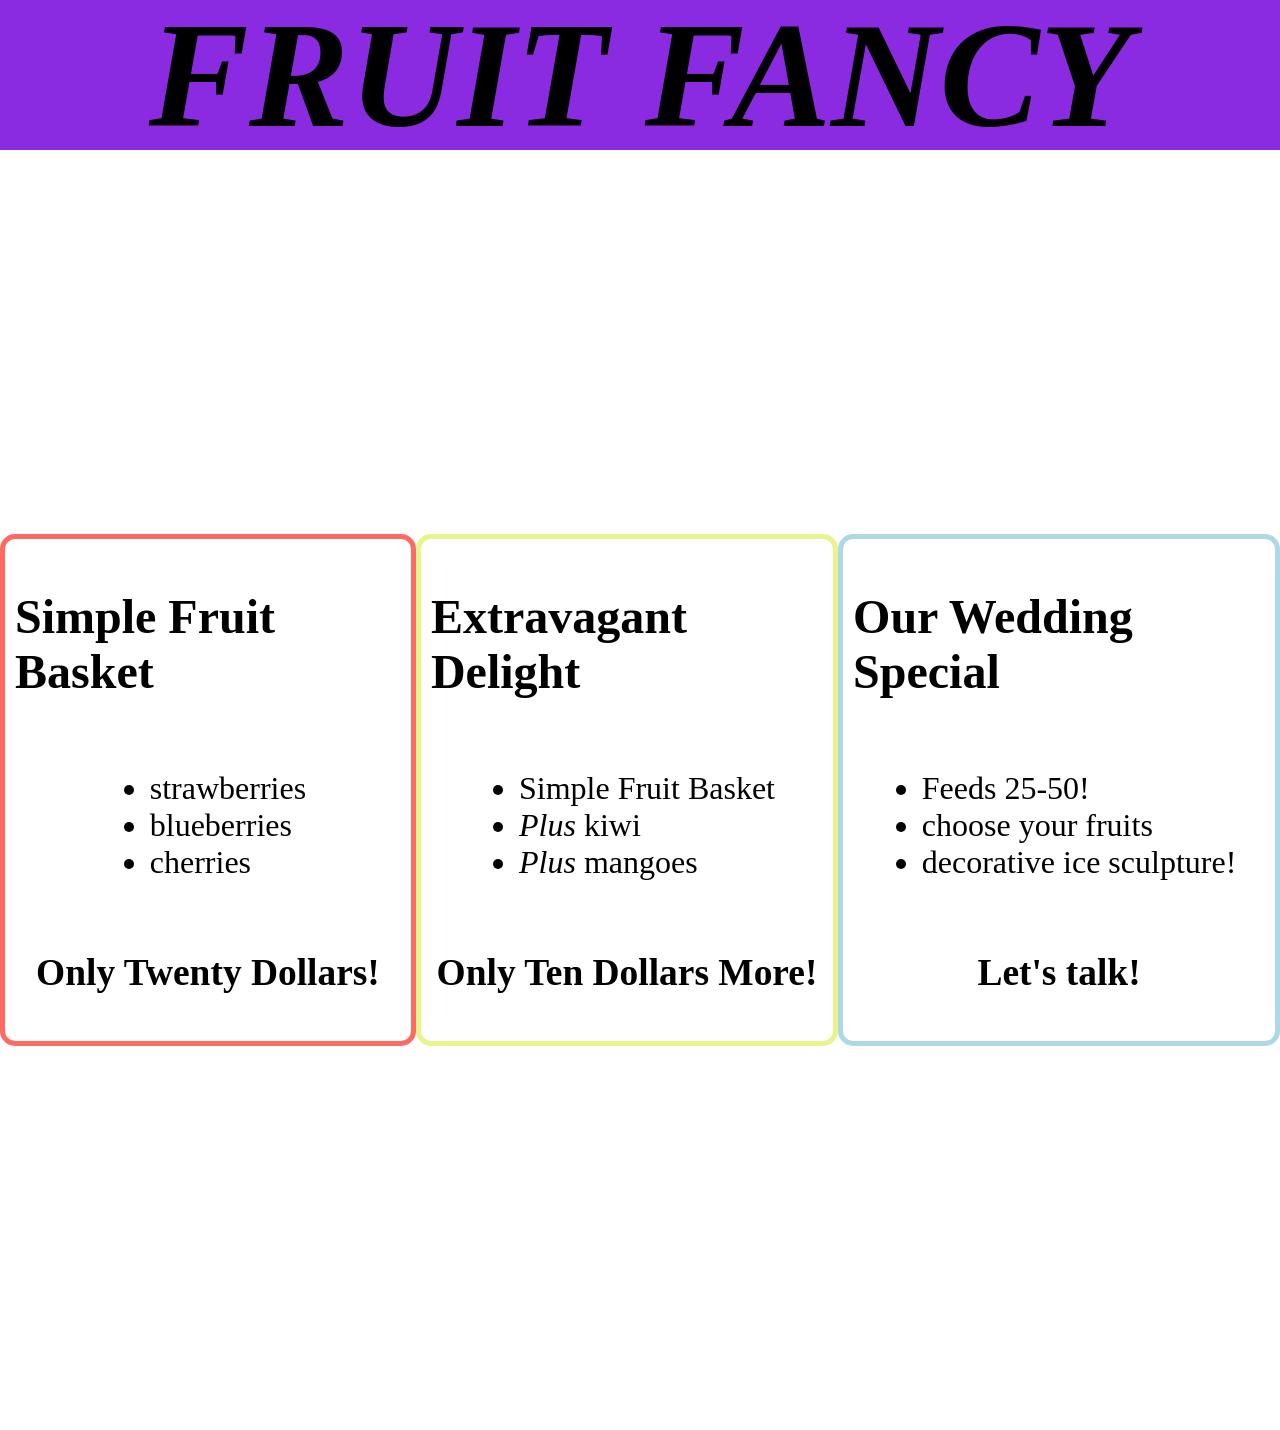
<file: cruize-alt-project/index.html>
<!DOCTYPE html>
<html lang="en">
<head>
    <meta charset="UTF-8">
    <meta name="viewport" content="width=device-width, initial-scale=1.0">
    <title>Fruit for Everyone</title>
    <link rel="stylesheet" href="styles.css">
</head>
<body>
    <div class="title"><p><strong><em>FRUIT FANCY</em></strong></p></div>
    <div class="container">
         <div class="box1">
            <h2>Simple Fruit Basket</h2>
            <ul>
            <li>strawberries</li>
            <li>blueberries</li>
            <li>cherries</li>
        </ul>
        <h3>Only Twenty Dollars!</h3>
            </div>
        <div class="box2">
        <h2>Extravagant Delight</h2>
        <ul>
            <li>Simple Fruit Basket</li>
            <li><em>Plus</em> kiwi</li>
            <li><em>Plus</em> mangoes</li>
        </ul>
        <h3>Only Ten Dollars More!</h3>
    </div>

    <div class="box3">
        <h2>Our Wedding Special</h2>
        <ul>
            <li>Feeds 25-50!</li>
            <li>choose your fruits</li>
            <li>decorative ice sculpture!</li>
        </ul>
        <h3>Let's talk!</h3>
    </div>
</div>
    </body>
</html>
</file>
<file: cruize-alt-project/styles.css>
body{
    height: 100vw;
    width: 100vw;
    padding: 0;
    margin: 0;
    background-image: url(https://static.vecteezy.com/system/resources/thumbnails/015/488/342/original/seamless-basket-weaving-background-seamless-loop-woven-wicker-straw-texture-video.jpg) ;
}

.container{
    height: 100%;
    width: 100%;
    display: flex;
    justify-content: space-evenly;
    align-items: center;


}

.title{
    background-color: blueviolet;
    height: 150px;
    width: 100%;
    display: flex;
    justify-content: center;
    align-items: center;
    font-size: 150px;
    font-weight: 400;
}
.box1{
    display: flex;
    flex-direction: column;
    justify-content: space-evenly;
    align-items: center;  
    background-image: linear-gradient(rgba(255, 255, 255, 0.5), rgba(255, 255, 255, 0.5)),
                  url(https://thumbs.dreamstime.com/b/strawberry-cherry-blueberry-rose-flower-background-117928400.jpg););
    border: solid #ff6961 5px;
    border-radius: 15px;
    padding: 10px;
    font-size: 2em;

}
    
.box2{
    display: flex;
    flex-direction: column;
    justify-content: space-evenly;
    align-items: center;
    background-image: linear-gradient(rgba(255, 255, 255, 0.5), rgba(255, 255, 255, 0.5)),
    url(https://thumbs.dreamstime.com/z/kiwi-mango-fruit-24608612.jpg););
    border: solid #e8f48c 5px; 
    border-radius: 15px;
    padding: 10px;
    font-size: 2em;

}
.box3{
    display: flex;
    flex-direction: column;
    justify-content: space-evenly;
    align-items: center;
    border: solid#add8e6 5px;
    border-radius: 15px;
    padding: 10px;
    background-image: linear-gradient(rgba(255, 255, 255, 0.5), rgba(255, 255, 255, 0.5)),
    url(https://images.pexels.com/photos/9553697/pexels-photo-9553697.jpeg?auto=compress&cs=tinysrgb&w=600););
    font-size: 2em;
}
</file>
